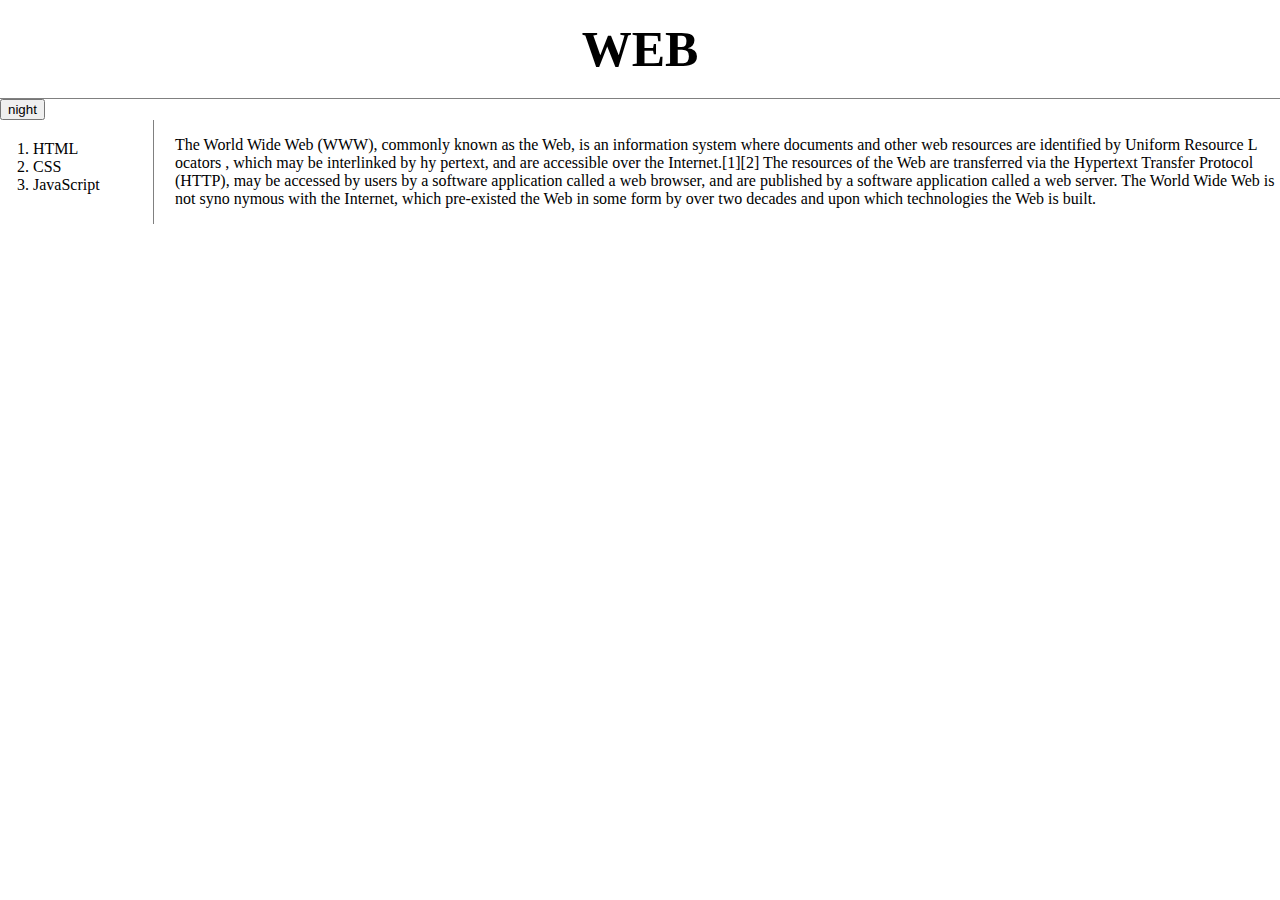
<file: index.html>
<!doctype html>
<html>
<head>
  <title>web-welcome</title>
  <meta charset="utf-8">
<link rel="stylesheet" href="style.css">
<script src="color.js"></script>
</head>

<body>
  <h1><a href="index.html">WEB</a></h1>
  <input type="button" value="night" onclick="
    nightmode(this);
          ">
  <div id="grid">
  <ol>
    <li><a href="1.html">HTML</a></li>
    <li><a href="2.html">CSS</a></li>
    <li><a href="3.html">JavaScript</a></li>
  </ol>
  <div id="article">
<p>
  The World Wide Web (WWW), commonly known as the Web, is an information system
  where documents and other web resources are identified by Uniform Resource L
  ocators , which may be interlinked by hy
  pertext, and are accessible over the Internet.[1][2] The resources of the Web
   are transferred via the Hypertext Transfer Protocol (HTTP), may be accessed
   by users by a software application called a web browser, and are published
   by a software application called a web server. The World Wide Web is not syno
   nymous with the Internet, which pre-existed the Web in some form by over two
    decades and upon which technologies the Web is built.
</p>
</div>
</div>
</body>
</html>
</file>
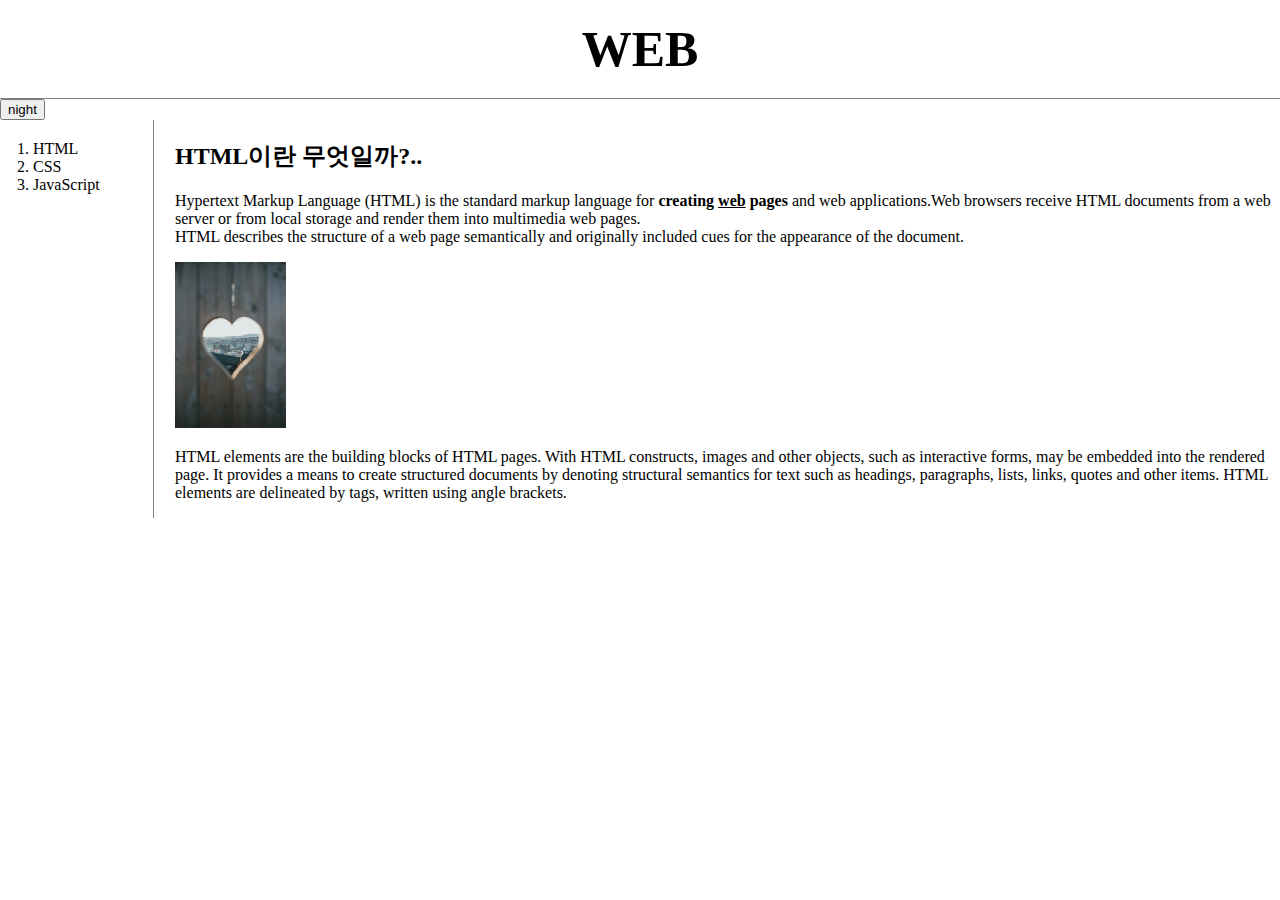
<file: 1.html>
<!doctype html>
<html>
<head>
  <title>web- 1.html</title>
  <meta charset="utf-8">
  <link rel="stylesheet" href="style.css">
  <script src="color.js"></script>
</head>

<body>
  <h1><a href="index.html">WEB</a></h1>
  <input type="button" value="night" onclick="
    nightmode(this);
          ">
    <div id="grid">
    <ol>
      <li><a href="1.html">HTML</a></li>
      <li><a href="2.html">CSS</a></li>
      <li><a href="3.html">JavaScript</a></li>
    </ol>


<div id="article">
  <h2>HTML이란 무엇일까?..</h2>
  <p><a href="https://www.w3.org/TR/html5/"target="_blank"title="html5">Hypertext Markup Language (HTML) </a>is the standard markup language for <strong>
    creating <u>web</u> pages</strong> and web applications.Web browsers receive
    HTML documents from a web server or from local storage and render them into
     multimedia web pages.<br> HTML describes the structure of a web page semantically
     and originally included cues for the appearance of the document.</p>
     <img src="doorheart.jpg" width="10%">
  <p>HTML elements are the building blocks of HTML pages. With HTML constructs,
  images and other objects, such as interactive forms, may be embedded into the
  rendered page. It provides a means to create structured documents by denoting
  structural semantics for text such as headings, paragraphs, lists, links, quotes
   and other items. HTML elements are delineated by tags, written using angle
    brackets.</p>
  </div>
  </div>
</body>
</head>
</file>
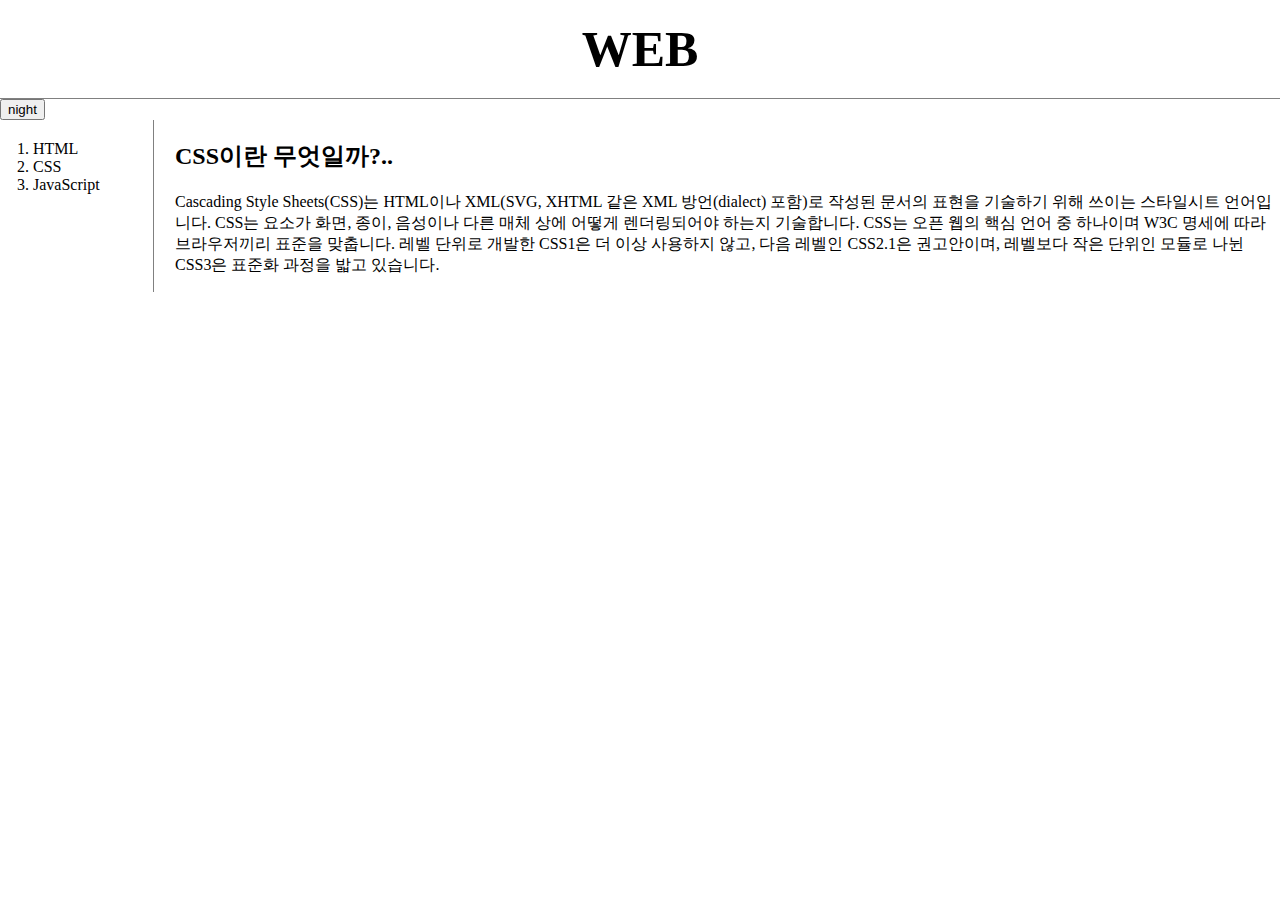
<file: 2.html>
<!doctype html>
<html>
<head>
  <title>web- 2.css</title>
  <meta charset="utf-8">
<link rel="stylesheet" href="style.css">
<script src="color.js"></script>
</head>

<body>
   <h1><a href="index.html">WEB</a></h1>
   <input type="button" value="night" onclick="
     nightmode(this);
           ">
  <div id="grid">
  <ol>
    <li><a href="1.html">HTML</a></li>
    <li><a href="2.html">CSS</a></li>
    <li><a href="3.html">JavaScript</a></li>
  </ol>
<!--
      <h1><a href="index.html"><font color="red">WEB</font></a></h1><a href="">
    <ul>
        <li><a href="1.html"><font color="red">1. HTML</font></a></li>
      <li><a href="2.html"><font color="red">2. CSS</font></a></li>
      <li><a href="3.html"><font color="red">3. JavaScript</font></a></li>
    </ul>
-->

<div id="article">
  <h2>CSS이란 무엇일까?..</h2>
  <p>Cascading Style Sheets(CSS)는 HTML이나 XML(SVG, XHTML 같은 XML 방언(dialect)
  포함)로 작성된 문서의 표현을 기술하기 위해 쓰이는 스타일시트 언어입니다. CSS는 요소가
   화면, 종이, 음성이나 다른 매체 상에 어떻게 렌더링되어야 하는지 기술합니다.
CSS는 오픈 웹의 핵심 언어 중 하나이며 W3C 명세에 따라 브라우저끼리 표준을 맞춥니다.
 레벨 단위로 개발한 CSS1은 더 이상 사용하지 않고, 다음 레벨인 CSS2.1은 권고안이며,
 레벨보다 작은 단위인 모듈로 나뉜 CSS3은 표준화 과정을 밟고 있습니다.</p>
</div>
</div>
</body>
</html>
</file>
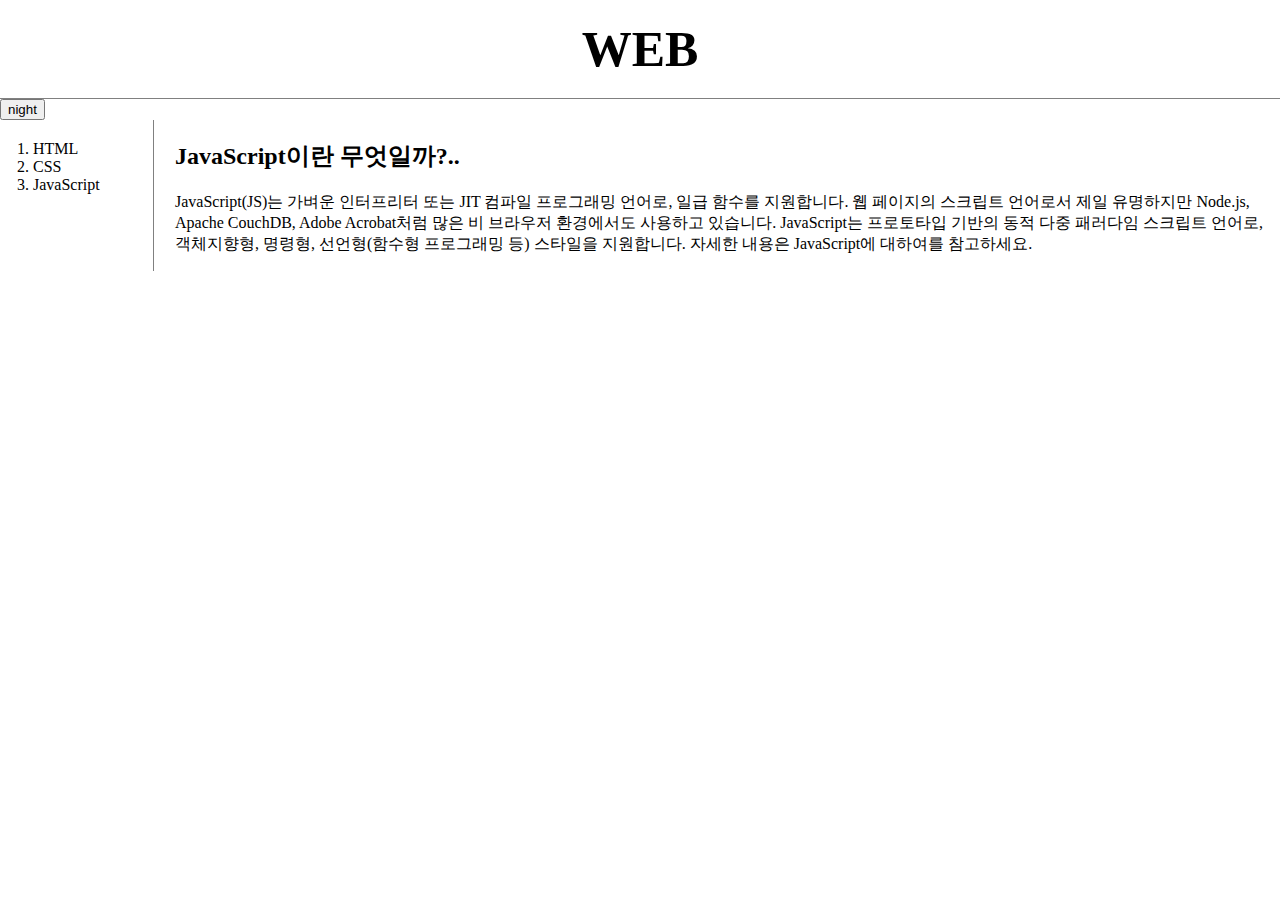
<file: 3.html>
<!doctype html>
<html>
<head>
  <title>web- 3.JavaScript</title>
  <meta charset="utf-8">
  <link rel="stylesheet" href="style.css">
  <script src="color.js"></script>
</head>

<body>
  <h1><a href="index.html">WEB</a></h1>
  <input type="button" value="night" onclick="
    nightmode(this);
          ">


  <div id="grid">
  <ol>
    <li><a href="1.html">HTML</a></li>
    <li><a href="2.html">CSS</a></li>
    <li><a href="3.html">JavaScript</a></li>
  </ol>


<div id="article">
  <h2>JavaScript이란 무엇일까?..</h2>
  <p>
    JavaScript(JS)는 가벼운 인터프리터 또는 JIT 컴파일 프로그래밍 언어로, 일급 함수를 지원합니다. 웹 페이지의 스크립트 언어로서 제일 유명하지만 Node.js, Apache CouchDB, Adobe Acrobat처럼 많은 비 브라우저 환경에서도 사용하고 있습니다. JavaScript는 프로토타입 기반의 동적 다중 패러다임 스크립트 언어로, 객체지향형, 명령형, 선언형(함수형 프로그래밍 등) 스타일을 지원합니다. 자세한 내용은 JavaScript에 대하여를 참고하세요.
  </p>
</div>
</div>
</body>
</head>
</file>
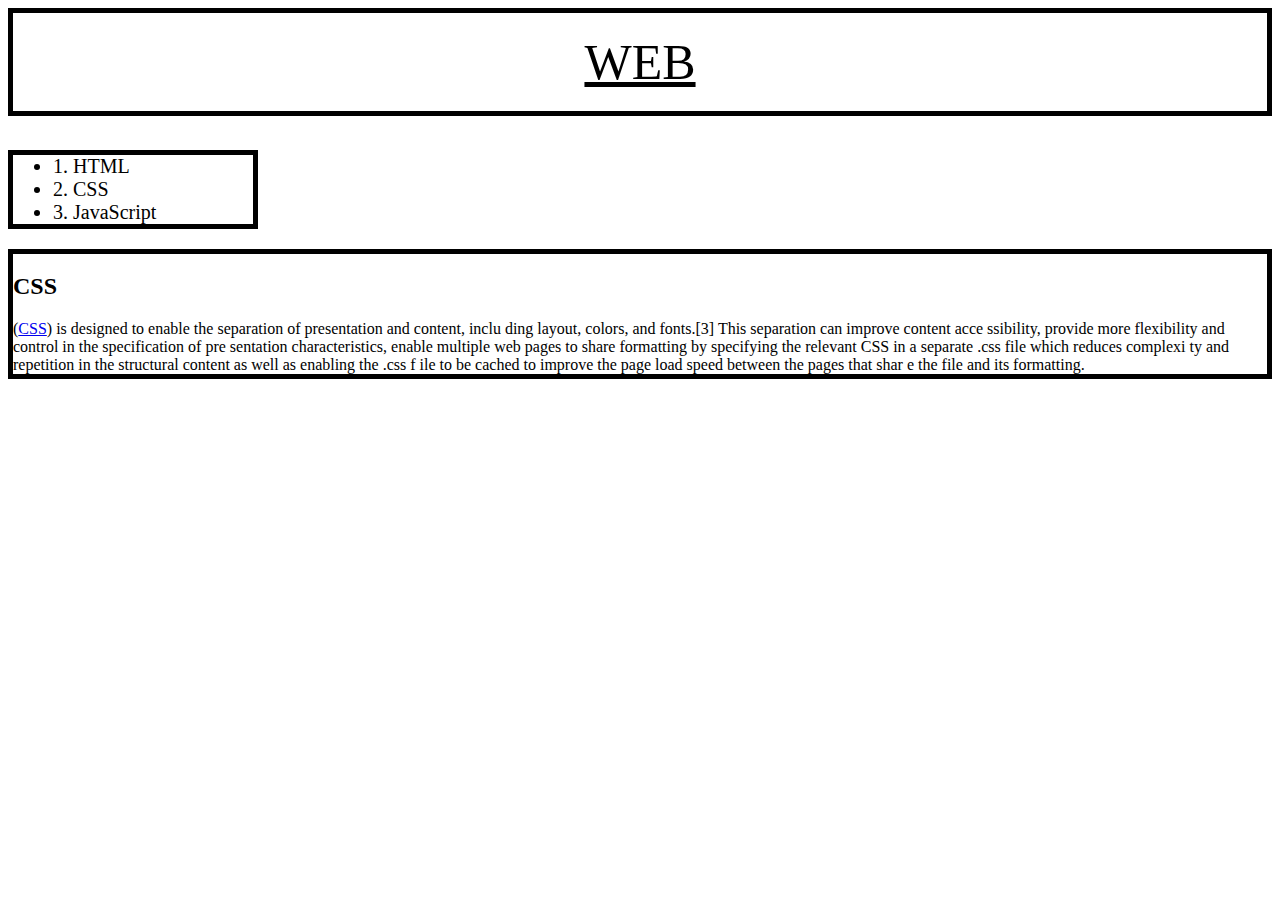
<file: box.html>
<!DOCTYPE html
<html>
<head>
  <title>box</title>
  <meta charset="utf-8">
  </head>
  <style>
    .main{
      color:black;
    }
    .list{
      color:black;
      text-decoration: none;
    }
    .wiki{
        border:5px solid black;
    }
h1{
  font:50px black;
  text-align:center;
  border:5px solid black;
  padding: 20px;
}
ul{
  font:20px black;
  border:5px solid black;
  width:200px;
}


</style>
  <body>
    <h1><a href="index.html"class="main">WEB</a></h1>
    <ul>
      <li><a href="1.html"class="list">1. HTML</a></li>
      <li><a href="2.html"class="list">2. CSS</a></li>
      <li><a href="3.html"class="list">3. JavaScript</a></li>
    </ul>
  <div class="wiki">     <h2>CSS</h2>
  (<a href="https://en.wikipedia.org/wiki/CSS">CSS</a>) is designed to enable
      the separation of presentation and content, inclu
    ding layout, colors, and fonts.[3] This separation can improve content acce
    ssibility, provide more flexibility and control in the specification of pre
    sentation characteristics, enable multiple web pages to share formatting by
     specifying the relevant CSS in a separate .css file which reduces complexi
     ty and repetition in the structural content as well as enabling the .css f
     ile to be cached to improve the page load speed between the pages that shar
     e the file and its formatting.
     </div>
    </body>
</html>
</file>
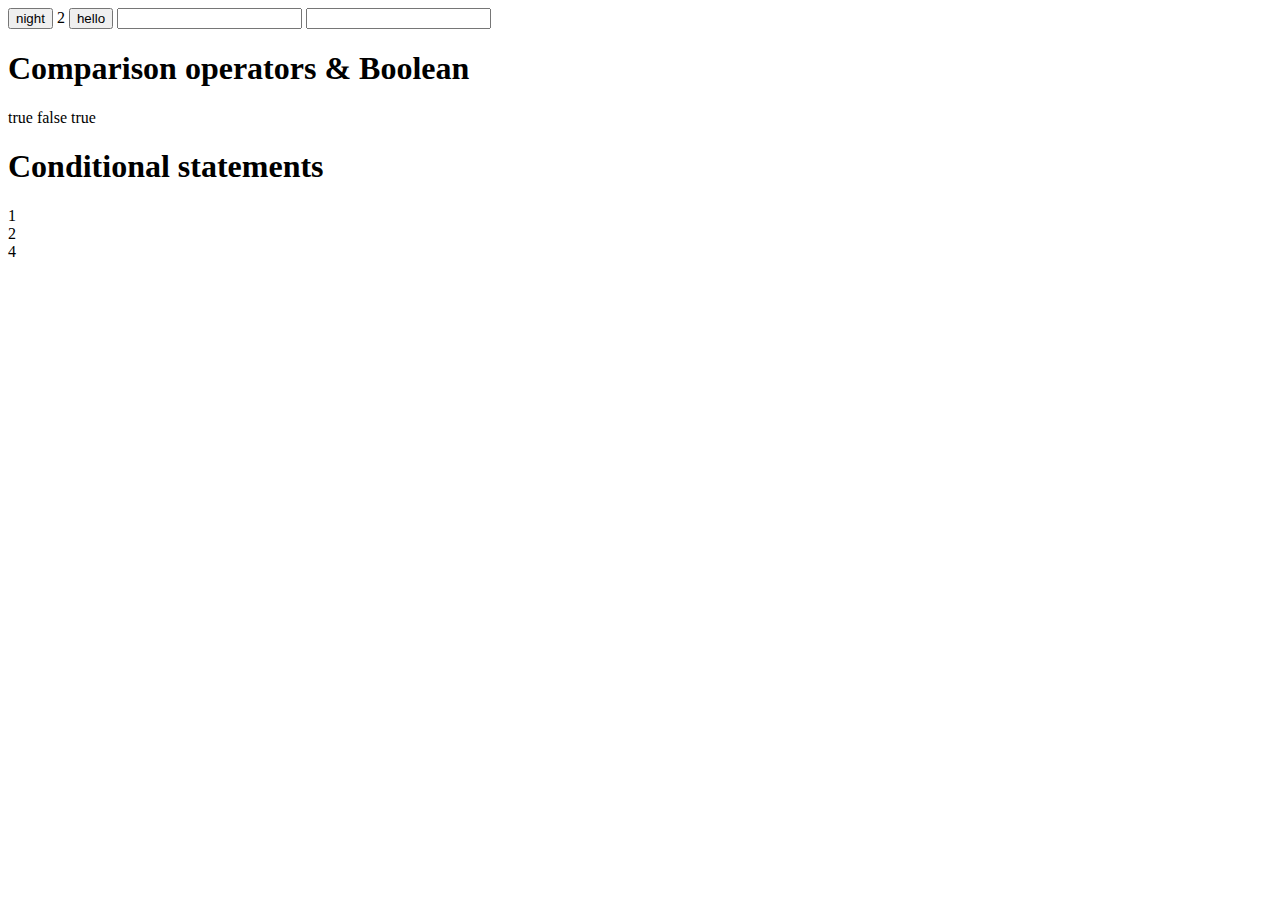
<file: ex1.html>
<!DOCTYPE html>
<html lang="en" dir="ltr">
  <head>
    <meta charset="utf-8">
    <title></title>
  </head>
  <body>
    <input id="night_day" type="button" value="night" onclick="
    if(document.querySelector('#night_day').value==='night'){
    document.querySelector('body').style.backgroundColor = 'black';
    document.querySelector('body').style.color = 'white';
    document.querySelector('#night_day').value='day';
    }
    else{
      document.querySelector('body').style.backgroundColor = 'white';
      document.querySelector('body').style.color = 'black';
      document.querySelector('#night_day').value='night';
    }
    ">
    <script>
      document.write(1+1);
    </script>
    <input type="button" value="hello" onclick="alert('bye')">
    <input type="text" onchange=""alert('?')"">
      <input type="text" onkeydown="alert('?')">
      <h1>Comparison operators & Boolean</h1>
      <script>
        document.write(1===1);
      </script>
      <script>
        document.write(1===2);
      </script>
      <script>
        document.write(1<2);
      </script>
      <h1>Conditional statements</h1>
      <script>
        document.write("1<br>");
        if(true){
          document.write("2<br>");
        }else{
            document.write("3<br>");}
              document.write("4<br>");
      </script>
  
     </body>
 </html>
</file>
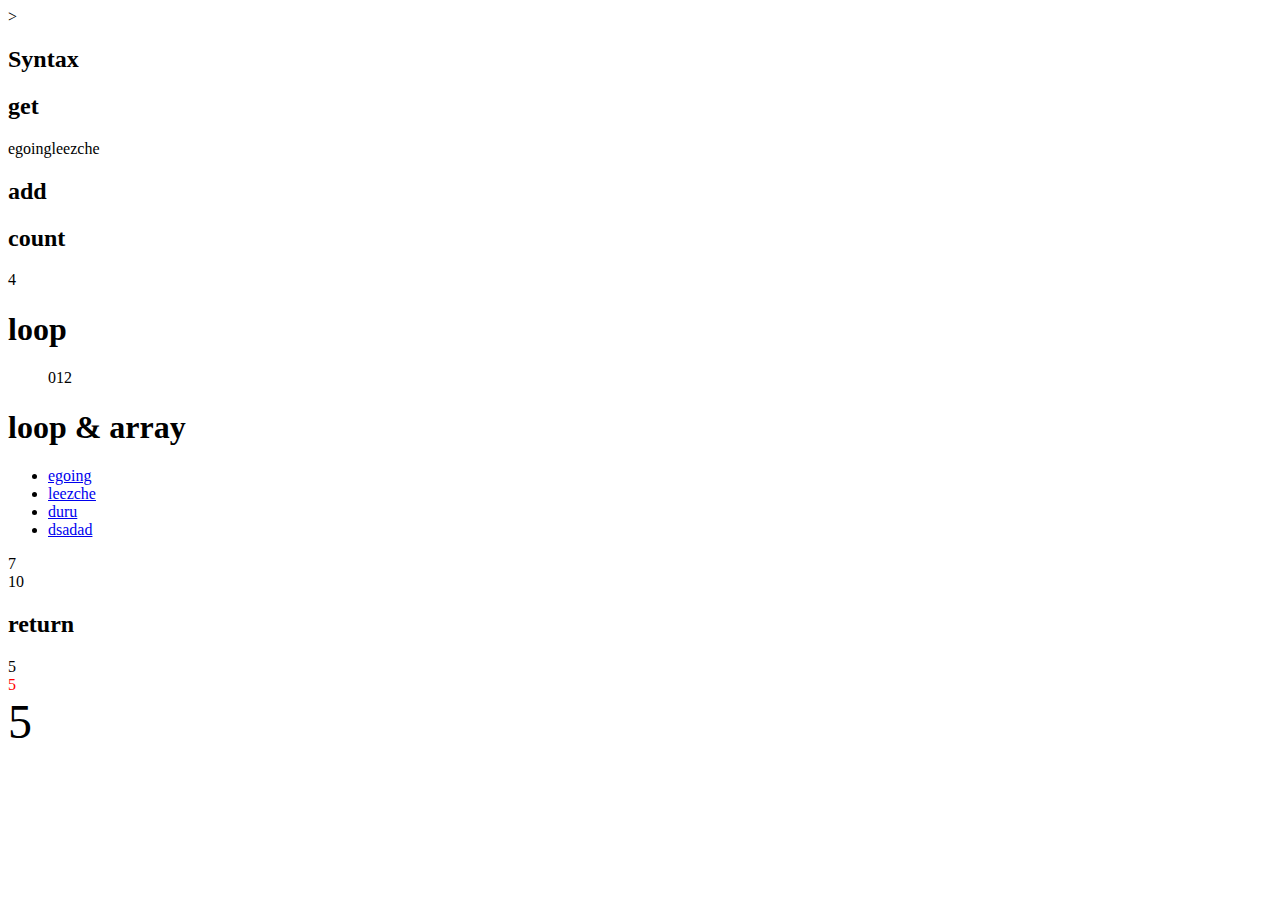
<file: ex2.html>
<!DOCTYPE html>
<html lang="en" dir="ltr">
  <head>
    <meta charset="utf-8">
    <title></title>
  </head>
  <body>
    ><h2>Syntax</h2>
    <script>
      var coworkers = ["egoing", "leezche"];
    </script>

    <h2>get</h2>
    <script>
      document.write(coworkers[0]);
      document.write(coworkers[1]);
    </script>

    <h2>add</h2>
    <script>
      coworkers.push('duru');
      coworkers.push('taeho');
    </script>

    <h2>count</h2>
    <script>
      document.write(coworkers.length);
    </script>
    <h1>loop</h1>
    <ul>
      <script>
        var i=0;
        while(i<3){
        document.write(i);
          i=i+1;
        }
        document.write
      </script>
    </ul>
    <h1>loop & array</h1>
    <script>
      var coworkers=['egoing','leezche','duru','dsadad']
    </script>
    <ul>
      <script>
        var i=0;
        while(i<coworkers.length){
          document.write('<li><a href="http://a.com/'+coworkers[i]+'">'+coworkers[i]+'</a></li>');
          i=i+1;
        }
      </script>
    </ul>
    <script>

    function sum(a,b){
      document.write(a+b+'<br>');
    }
    sum(3,4);
    sum(3,7);
    </script>
    <h2>return</h2>

    <script>
    function sum2(left, right){
      return left+right;
    }
    document.write(sum2(2,3)+'<br>');
    document.write('<div style="color:red">'+sum2(2,3)+'</div>');
    document.write('<div style="font-size:3rem;">'+sum2(2,3)+'</div>');
  </script>


  </body>
</html
</file>
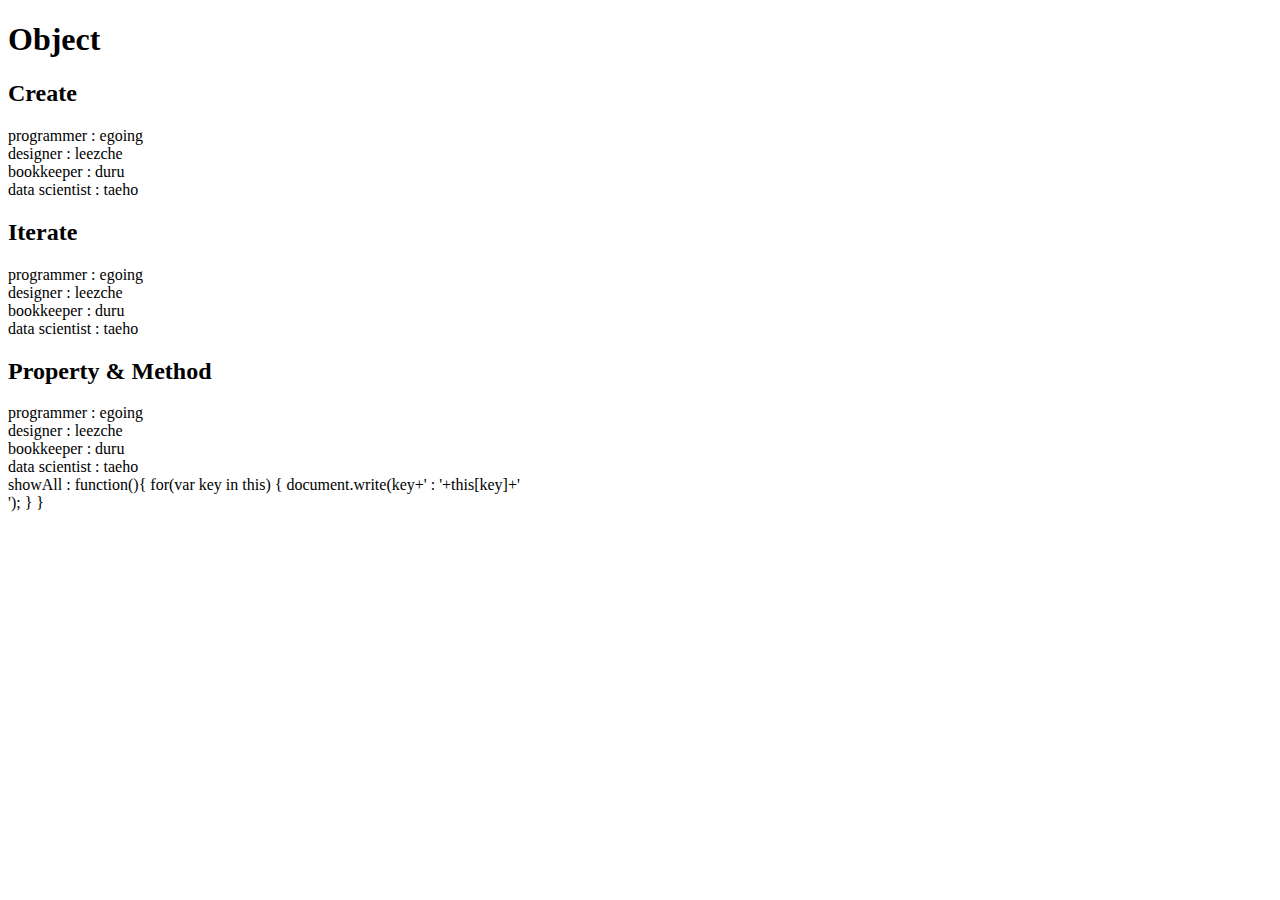
<file: ex3.html>
<!DOCTYPE html>
<html lang="en" dir="ltr">
  <head>
    <meta charset="utf-8">
    <title></title>
      </head>
  <body>
    <h1>Object</h1>
        <h2>Create</h2>
        <script>
          var coworkers = {
            "programmer":"egoing",
            "designer":"leezche"
          };
          document.write("programmer : "+coworkers.programmer+"<br>");
          document.write("designer : "+coworkers.designer+"<br>");
          coworkers.bookkeeper = "duru";
          document.write("bookkeeper : "+coworkers.bookkeeper+"<br>");
          coworkers["data scientist"] = "taeho";
          document.write("data scientist : "+coworkers["data scientist"]+"<br>");
        </script>
        <h2>Iterate</h2>
        <script>
          for(var key in coworkers) {
            document.write(key+' : '+coworkers[key]+'<br>');
          }
        </script>
        <h2>Property & Method</h2>
   <script>
     coworkers.showAll = function(){
       for(var key in this) {
         document.write(key+' : '+this[key]+'<br>');
       }
     }
     coworkers.showAll();
   </script>

  </body>
</html>
</file>
<file: style.css>
body{
  margin:0;
}
 a{
  color:black;
  text-decoration: none;

}
#grid{
  display: grid;
  grid-template-columns: 150px 1fr;
}
#grid #article{
  padding-left: 25px;
}
h1{
  font-size:50px;
  text-align: center;
  margin:0;
  border-bottom:1px solid gray;
  padding:20px;
}
#grid ol{
    border-right:1px solid gray;
    margin:0;
    width:100px;
    padding:20px;
    padding-left: 33px;
}
@media(max-width:800px){
  #grid{
    display: block;}
    h1{
       font-size:30px;
      border-bottom:none;}
  #grid ol{
          border-right:none;}
}
</file>
